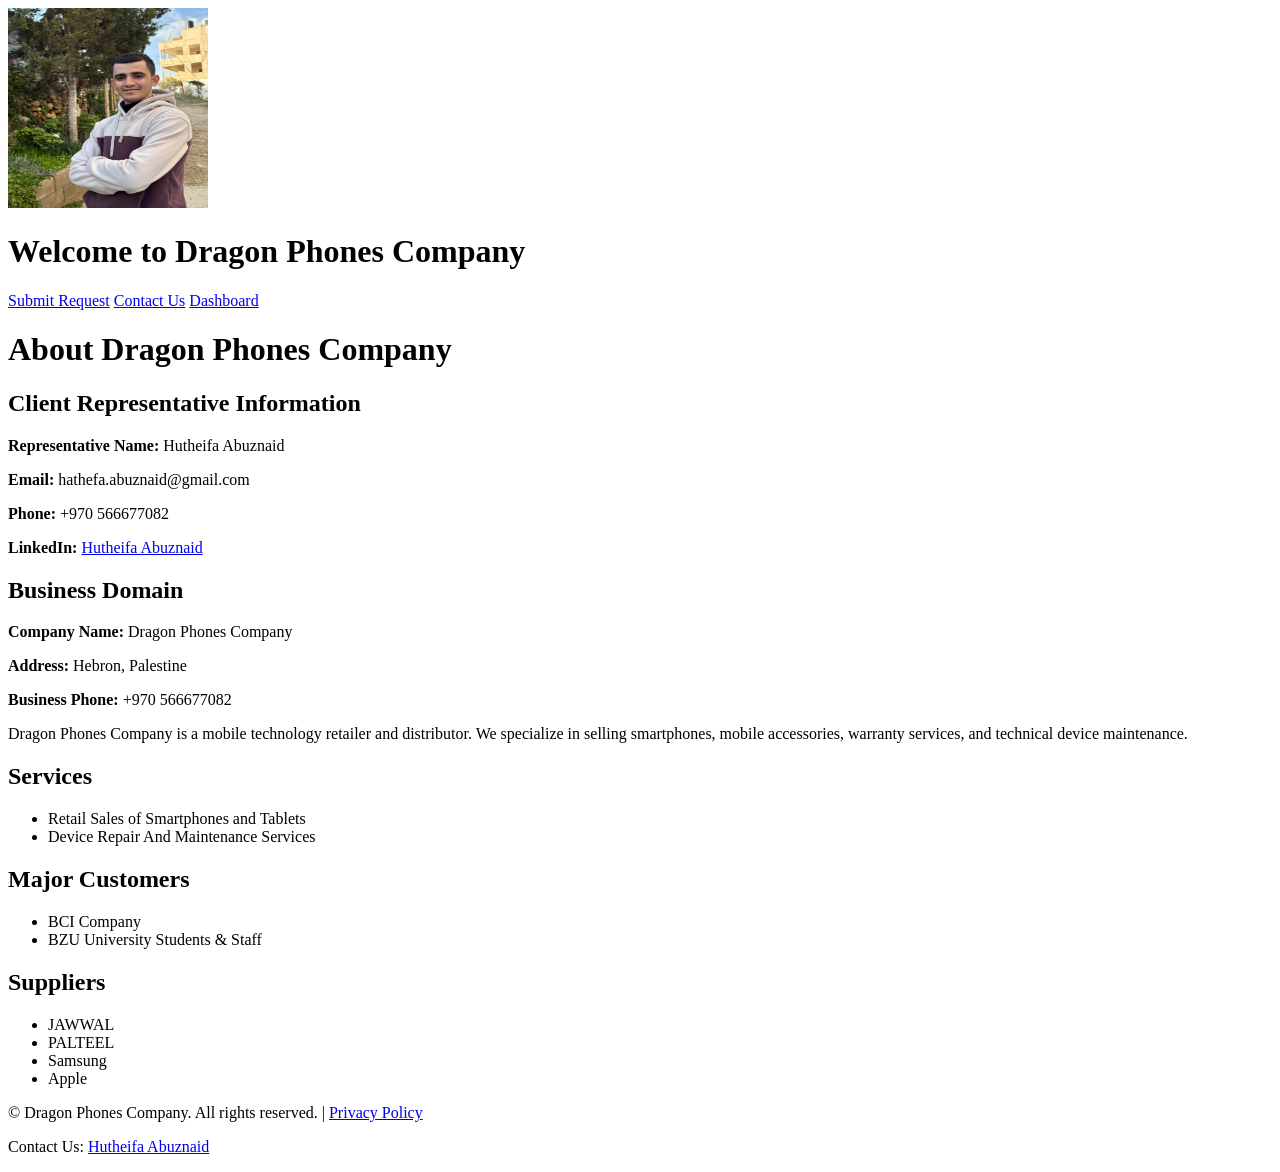
<file: ass1/index.html>
<!DOCTYPE html>
<html lang="en"> 
<head>    
    <meta charset="UTF-8">
    <title>Dragon Phones - Client Home Page</title>
</head>
    
<body>
    <header> 
        <img src="IMG_0082.jpg" height="200" width="200" alt="Dragon Phones Logo">
        <h1>Welcome to Dragon Phones Company</h1>
    </header> 

    <nav>
      
        <a href="../Submit Maintenance Request/index.html">Submit Request</a>
        <a href="../Contact Us/index.html">Contact Us</a>
        <a href="../Administrator  Dashboard/index.html"> Dashboard</a>

    </nav>

    <main>
        <h1>About Dragon Phones Company</h1>

        <section>
    <h2>Client Representative Information</h2>
    <p><strong>Representative Name:</strong> Hutheifa Abuznaid</p>
    <p><strong>Email:</strong> hathefa.abuznaid@gmail.com</p>
    <p><strong>Phone:</strong> +970 566677082</p>
    <p><strong>LinkedIn:</strong> <a href="https://www.linkedin.com/in/hutheifa-abuznaid-0116b2422/" target="_blank">Hutheifa Abuznaid</a></p>
        </section>

        <section>
        <h2>Business Domain</h2>
        <p><strong>Company Name:</strong> Dragon Phones Company</p>
        <p><strong> Address:</strong> Hebron, Palestine</p>
        <p><strong>Business Phone:</strong> +970 566677082</p>
        <p>Dragon Phones Company is a mobile technology retailer and distributor. We specialize in selling smartphones, mobile accessories, warranty services, and technical device maintenance.</p>
        </section>

        <section>
            <h2>Services </h2>
            <ul>
             <li>Retail Sales of Smartphones and Tablets</li>
             <li>Device Repair And Maintenance Services</li>
            </ul>
        </section>

        <section>
            <h2>Major Customers</h2>
            <ul>
                <li>BCI Company</li>
                <li>BZU University Students & Staff</li>
             
            </ul>
        </section>

        <section>
            <h2>Suppliers </h2>
            <ul>
            <li>JAWWAL</li>
            <li>PALTEEL</li>
            <li>Samsung</li>
            <li>Apple</li>
            </ul>
        </section>
    </main>

    <footer>
     <p>&copy; Dragon Phones Company. All rights reserved. | <a href="https://www.linkedin.com/in/hutheifa-abuznaid-0116b2422/">Privacy Policy</a></p>
     <p>Contact Us: <a href="https://www.linkedin.com/in/hutheifa-abuznaid-0116b2422/">Hutheifa Abuznaid</a></p>
    </footer>
</body>
</html>
</file>
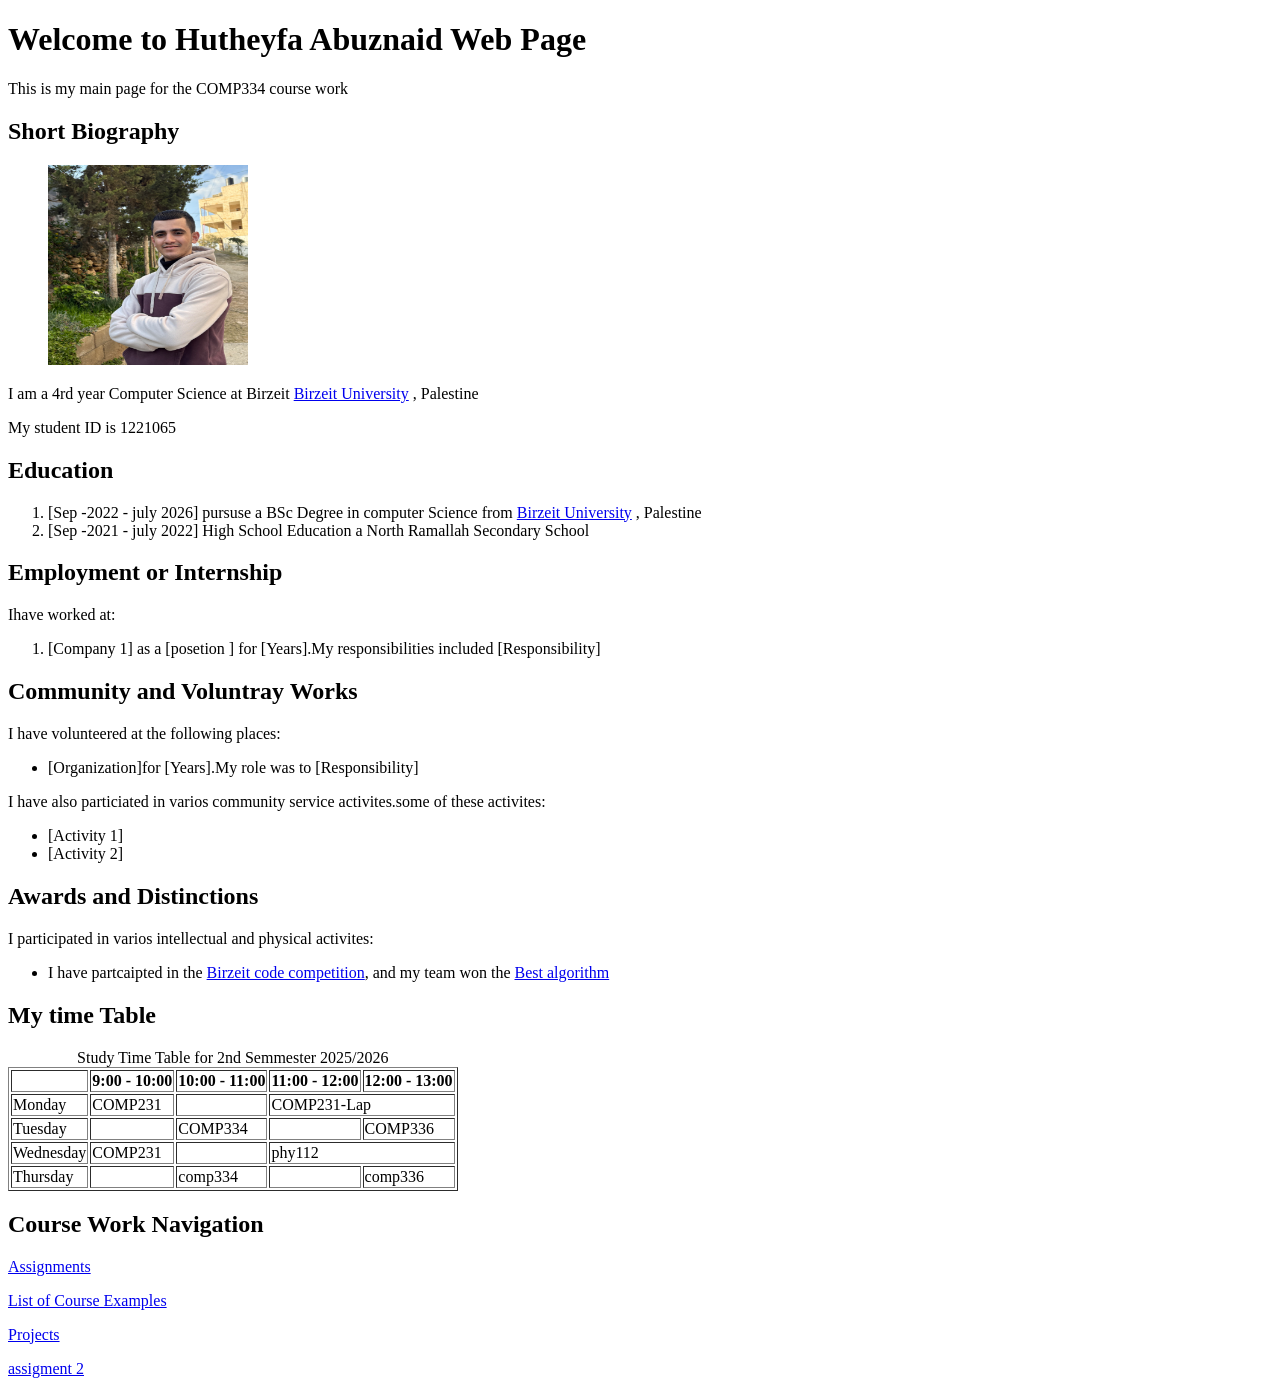
<file: web2/index.html>
<!DOCTYPE html>
<html lang="en"> 
<head>    
    <meta charset="UTF-8">
    <title>Welcome to Hutheyfa Abuznaid Web Page</title>
    </head>
  

<body>
    <header> 
          <h1>  Welcome to Hutheyfa Abuznaid Web Page </h1>
    <p> This is my main page for the COMP334 course work</p>
    </header>
    <h2> Short Biography </h2>
    <figure>
        <img src="IMG_0082.jpg" width="200" height="200">
    </figure>
    <p> I am a 4rd year Computer Science at Birzeit <a href="https://www.birzeit.edu">Birzeit University</a> , Palestine </p>
    <p> My student ID is 1221065 </p>
<h2>Education</h2>
<ol>
    <li> [Sep -2022 - july 2026] pursuse  a BSc Degree in computer Science from  <a href="https://www.birzeit.edu">Birzeit University</a> , Palestine </li>
    <li> [Sep -2021 - july 2022] High School Education a North Ramallah Secondary School </li>
</ol>
<h2> Employment or Internship </h2>
<p> Ihave worked at:</p>
<ol>
    <li> [Company 1] as a [posetion ] for [Years].My responsibilities included [Responsibility] </li>
</ol>

<h2>Community and Voluntray Works</h2>
<p> I have volunteered at the following places:</p>
<ul>
    <li> [Organization]for [Years].My role was to [Responsibility] </li>
</ul>
<p>
    I have also particiated in varios community service activites.some of these activites:
 </p>
 <ul>
    <li> [Activity 1]</li>
    <li> [Activity 2]</li>
 </ul>

    <h2>Awards and Distinctions</h2>
    <p>I participated in varios intellectual and physical activites:</p>
    <ul>
        <li> I have partcaipted in the <a href="  https://www.linkedin.com/in/hutheifa-abuznaid-0116b2422/">Birzeit code competition</a>, and my team won the <a href="  https://www.linkedin.com/in/hutheifa-abuznaid-0116b2422/">Best algorithm</a></li>
    </ul>
    <h2>My time Table</h2>
   <table border="1">
       <caption> 
        Study Time Table for 2nd Semmester 2025/2026
        </caption>
         
      <thead>
        <tr>
            <th>    </th>
            <th>9:00 - 10:00   </th>
            <th>10:00 - 11:00  </th>
            <th>11:00 - 12:00  </th>
            <th>12:00 - 13:00  </th>
        </tr>
        </thead>
        <tbody>
        <tr>
            
            <td>Monday</td>
            <td>COMP231</td>
            <td></td>
            <td colspan="2">COMP231-Lap </td>
        </tr>
        <tr>
            <td>Tuesday</td>
            <td></td>
            <td>COMP334</td>
            <td></td>
            <td>COMP336</td>
        </tr>
        <tr>
            <td>Wednesday</td>
            <td>COMP231</td>
                        <td></td>

            <td colspan="2">phy112 </td>
        </tr>
        <tr>
            <td>Thursday</td>
            <td></td>
            <td>comp334</td>
            <td></td>
            <td>comp336</td>
        </tr>
        </tbody>
  </table>
  <h2>  Course Work Navigation </h2>
  <p>
  <a href="./ass1/index.html">Assignments </a>
  </p>
  <p>
  <a href="./example">List of Course Examples</a>
  </p>
  <p>
  <a href="  https://www.linkedin.com/in/hutheifa-abuznaid-0116b2422/">Projects</a>
  </p>
  <p>   
    <a href="./ticketsys.php">assigment 2</a>
  </p>

</body>
</html>
</file>
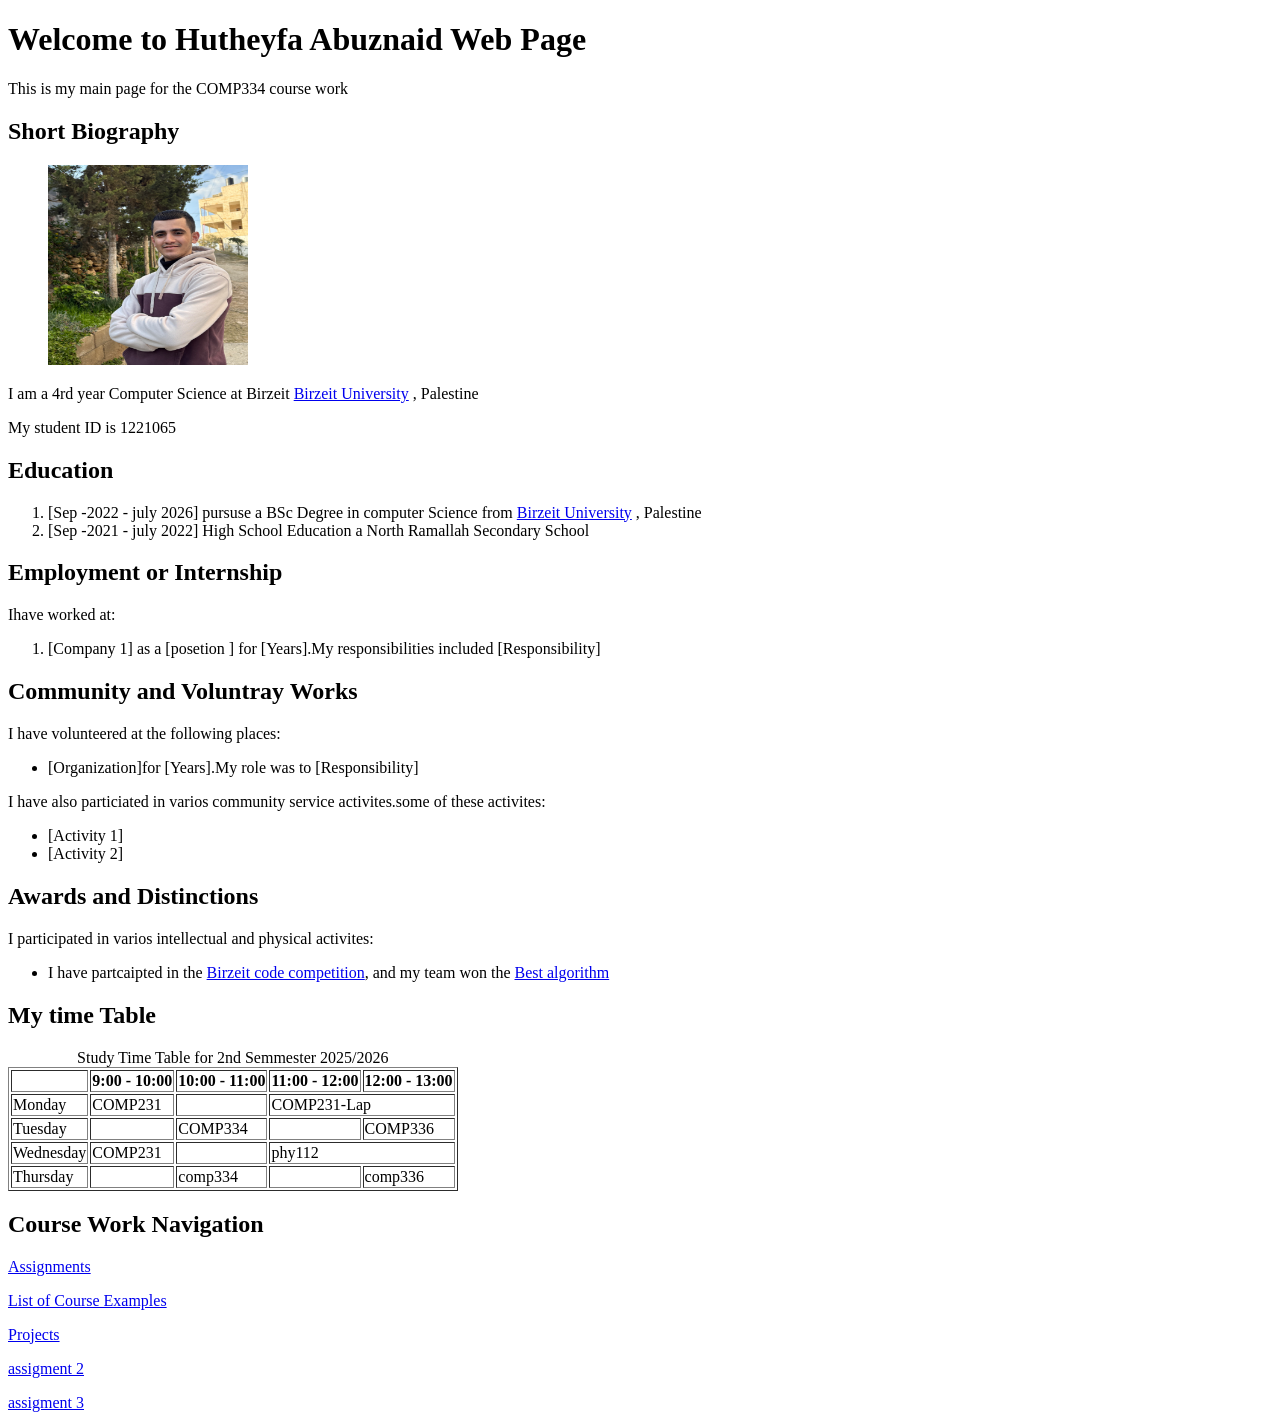
<file: web3/index.html>
<!DOCTYPE html>
<html lang="en"> 
<head>    
    <meta charset="UTF-8">
    <title>Welcome to Hutheyfa Abuznaid Web Page</title>
    </head>
  

<body>
    <header> 
          <h1>  Welcome to Hutheyfa Abuznaid Web Page </h1>
    <p> This is my main page for the COMP334 course work</p>
    </header>
    <h2> Short Biography </h2>
    <figure>
        <img src="IMG_0082.jpg" width="200" height="200">
    </figure>
    <p> I am a 4rd year Computer Science at Birzeit <a href="https://www.birzeit.edu">Birzeit University</a> , Palestine </p>
    <p> My student ID is 1221065 </p>
<h2>Education</h2>
<ol>
    <li> [Sep -2022 - july 2026] pursuse  a BSc Degree in computer Science from  <a href="https://www.birzeit.edu">Birzeit University</a> , Palestine </li>
    <li> [Sep -2021 - july 2022] High School Education a North Ramallah Secondary School </li>
</ol>
<h2> Employment or Internship </h2>
<p> Ihave worked at:</p>
<ol>
    <li> [Company 1] as a [posetion ] for [Years].My responsibilities included [Responsibility] </li>
</ol>

<h2>Community and Voluntray Works</h2>
<p> I have volunteered at the following places:</p>
<ul>
    <li> [Organization]for [Years].My role was to [Responsibility] </li>
</ul>
<p>
    I have also particiated in varios community service activites.some of these activites:
 </p>
 <ul>
    <li> [Activity 1]</li>
    <li> [Activity 2]</li>
 </ul>

    <h2>Awards and Distinctions</h2>
    <p>I participated in varios intellectual and physical activites:</p>
    <ul>
        <li> I have partcaipted in the <a href="  https://www.linkedin.com/in/hutheifa-abuznaid-0116b2422/">Birzeit code competition</a>, and my team won the <a href="  https://www.linkedin.com/in/hutheifa-abuznaid-0116b2422/">Best algorithm</a></li>
    </ul>
    <h2>My time Table</h2>
   <table border="1">
       <caption> 
        Study Time Table for 2nd Semmester 2025/2026
        </caption>
         
      <thead>
        <tr>
            <th>    </th>
            <th>9:00 - 10:00   </th>
            <th>10:00 - 11:00  </th>
            <th>11:00 - 12:00  </th>
            <th>12:00 - 13:00  </th>
        </tr>
        </thead>
        <tbody>
        <tr>
            
            <td>Monday</td>
            <td>COMP231</td>
            <td></td>
            <td colspan="2">COMP231-Lap </td>
        </tr>
        <tr>
            <td>Tuesday</td>
            <td></td>
            <td>COMP334</td>
            <td></td>
            <td>COMP336</td>
        </tr>
        <tr>
            <td>Wednesday</td>
            <td>COMP231</td>
                        <td></td>

            <td colspan="2">phy112 </td>
        </tr>
        <tr>
            <td>Thursday</td>
            <td></td>
            <td>comp334</td>
            <td></td>
            <td>comp336</td>
        </tr>
        </tbody>
  </table>
  <h2>  Course Work Navigation </h2>
  <p>
  <a href="./ass1/index.html">Assignments </a>
  </p>
  <p>
  <a href="./example">List of Course Examples</a>
  </p>
  <p>
  <a href="  https://www.linkedin.com/in/hutheifa-abuznaid-0116b2422/">Projects</a>
  </p>
  <p>   
    <a href="./ticketsys.php">assigment 2</a>
  </p>
<p>   
    <a href="./ticketsys.php">assigment 3</a>
  </p>
</body>
</html>
</file>
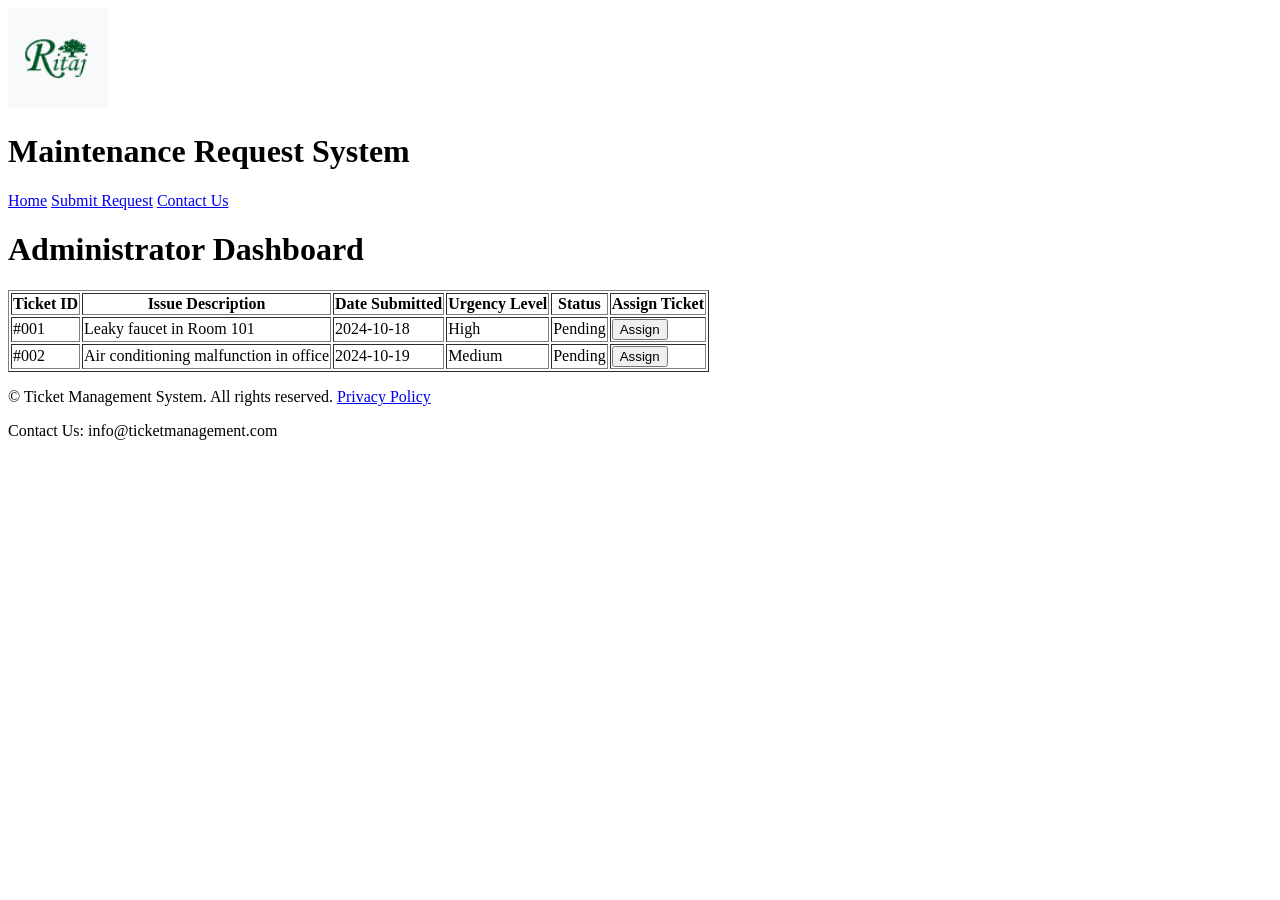
<file: ass1/Administrator  Dashboard/index.html>
<!DOCTYPE html>
<html lang="en"> 
<head>    
    <meta charset="UTF-8">
    <title>Maintenance Request System - Administrator Dashboard</title>
</head>
    
<body>
    <header> 
        <img src="Screenshot 2026-08-09 235804.png" height="100" width="100" alt="Maintenance Request System Logo">
        <h1>Maintenance Request System</h1>
    </header> 

    <nav>
        <a href="../index.html">Home</a>
        <a href="../Submit Maintenance Request/index.html">Submit Request</a>
        <a href="../Contact Us/index.html">Contact Us</a>
    </nav>

    <main>
        <h1>Administrator Dashboard</h1>
        <table border="1">
      <thead>
        <tr>
        <th>Ticket ID</th>
        <th>Issue Description</th>
        <th>Date Submitted</th>
        <th>Urgency Level</th>
        <th>Status</th>
        <th>Assign Ticket</th>
                </tr>
        </thead>
            <tbody>
            <tr>
             <td>#001</td>
            <td>Leaky faucet in Room 101</td>
            <td>2024-10-18</td>
            <td>High</td>
            <td>Pending</td>
            <td>
            <button type="button">Assign</button>
           </td>
            </tr>
             <tr>
            <td>#002</td>
            <td>Air conditioning malfunction in office</td>
            <td>2024-10-19</td>
            <td>Medium</td>
            <td>Pending</td>
                    <td>
                        <button type="button">Assign</button>
                    </td>
                </tr>
            </tbody>
        </table>
    </main>

    <footer>
        <p>&copy; Ticket Management System. All rights reserved. <a href=" https://www.linkedin.com/in/hutheifa-abuznaid-0116b2422/"">Privacy Policy</a></p>
        <p>Contact Us: info@ticketmanagement.com</p>
    </footer>
</body>
</html>
</file>
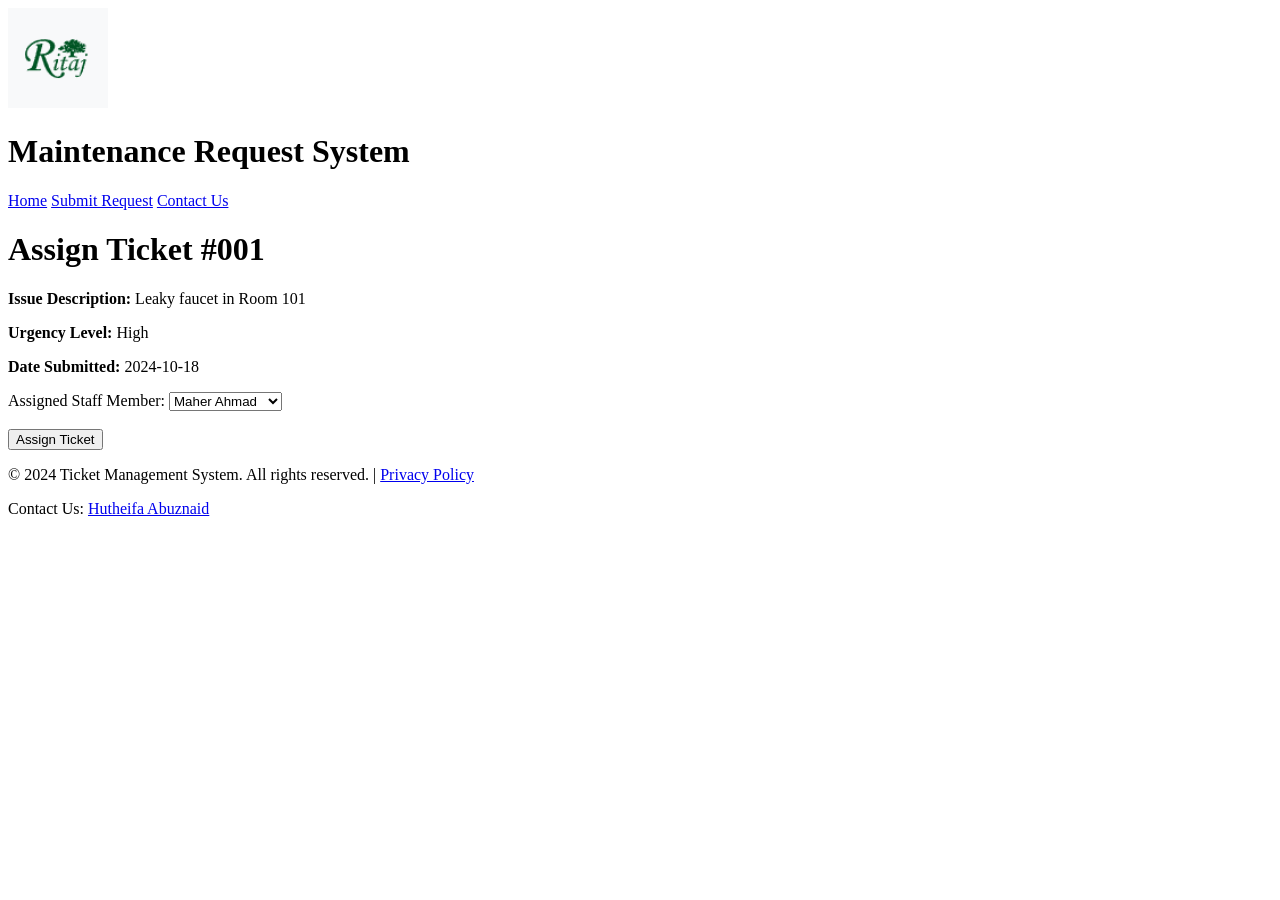
<file: ass1/assign 1/index.html>
<!DOCTYPE html>
<html lang="en"> 
<head>    
    <meta charset="UTF-8">
    <title>Maintenance Request System - Assign Ticket #001</title>
</head>    
<body>
    <header> 
        <img src="Screenshot 2026-08-09 235804.png" height="100" width="100" alt="Maintenance Request System Logo">
        <h1>Maintenance Request System</h1>
    </header> 

  <nav>
        <a href="../index.html">Home</a>
        <a href="../Submit Maintenance Request/index.html">Submit Request</a>
        <a href="../Contact Us/index.html">Contact Us</a>
    </nav>

    <main>
        <h1>Assign Ticket #001</h1>
        <p><strong>Issue Description:</strong> Leaky faucet in Room 101</p>
        <p><strong>Urgency Level:</strong> High</p>
        <p><strong>Date Submitted:</strong> 2024-10-18</p>

        <form action=" http://fakhalil.studentprojects.ritaj.ps/util/process.php" method="post">
            <label for="staff-select">Assigned Staff Member:</label>
            <select name="assigned_staff" id="staff-select" required>
                <option value="staff1">Maher Ahmad</option>
                <option value="staff2">Staff Member 2</option>
                <option value="staff3">Staff Member 3</option>
            </select>
            <br><br>
            <button type="submit">Assign Ticket</button>
        </form>
    </main>

    <footer>
        <p>&copy; 2024 Ticket Management System. All rights reserved. | <a href=" https://www.linkedin.com/in/hutheifa-abuznaid-0116b2422/"">Privacy Policy</a></p>
        <p>Contact Us:  <a href=" https://www.linkedin.com/in/hutheifa-abuznaid-0116b2422/"">Hutheifa Abuznaid</a></p></p>
    </footer>
</body>
</html>
</file>
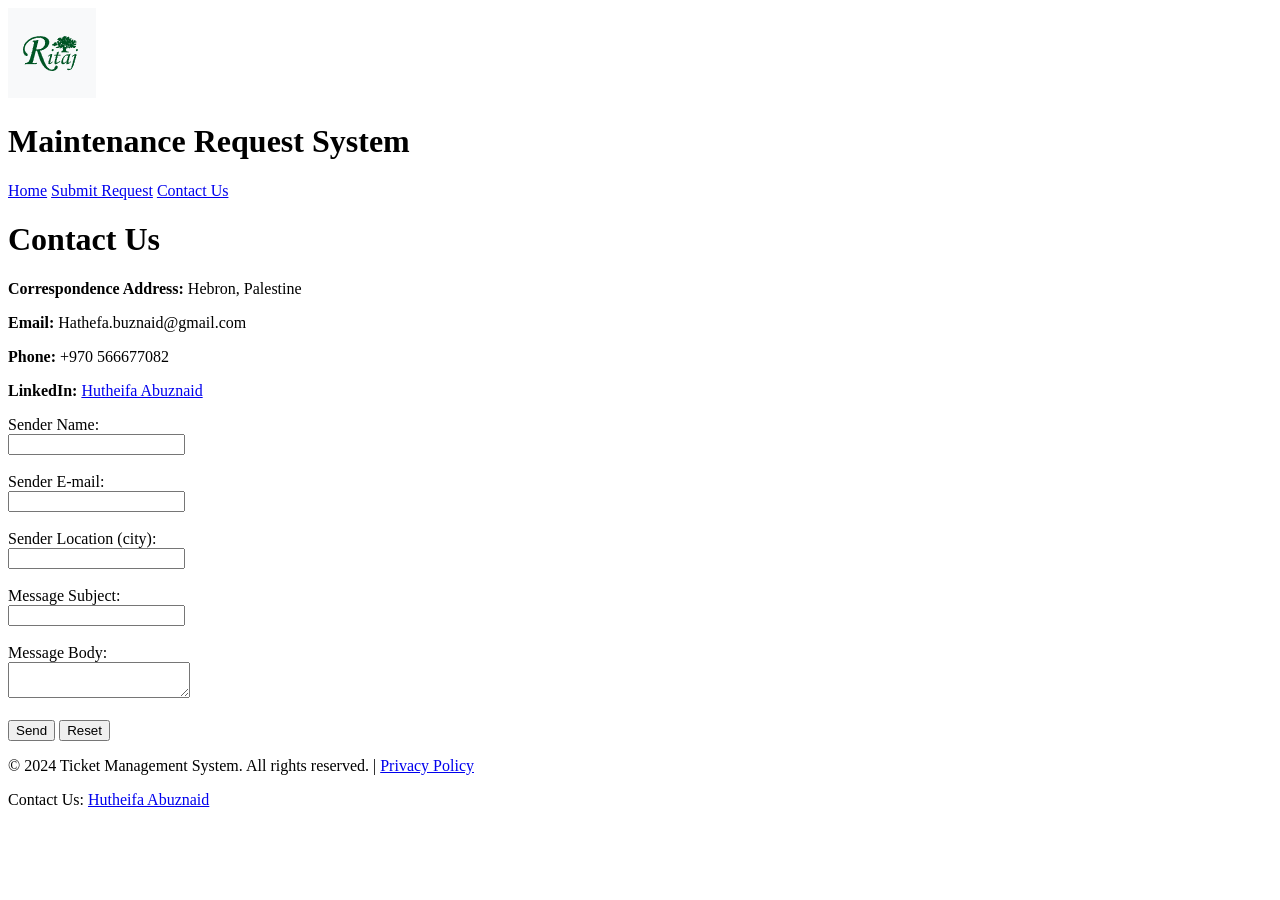
<file: ass1/Contact Us/index.html>
<!DOCTYPE html>
<html lang="en"> 
<head>    
    <meta charset="UTF-8">
    <title>Maintenance Request System - Contact Us</title>
</head>
    
<body>
    <header> 
        <img src="Screenshot 2026-08-09 235804.png" >
        <h1>Maintenance Request System</h1>
    </header> 

    <nav>
        
        <a href="../index.html">Home</a>
        <a href="../Submit Maintenance Request/index.html">Submit Request</a>
        <a href="../Contact Us/index.html">Contact Us</a>
        
    </nav>

    <main>
        <h1>Contact Us</h1>
        
        <section class="contact-info">
            <p><strong>Correspondence Address:</strong> Hebron, Palestine</p>
            <p><strong>Email:</strong> Hathefa.buznaid@gmail.com</p>
            <p><strong>Phone:</strong> +970 566677082</p>
            <p><strong>LinkedIn:</strong> <a href="https://www.linkedin.com/in/hutheifa-abuznaid-0116b2422/" target="_blank">Hutheifa Abuznaid</a></p>
        </section>

        <form action="http://fakhalil.studentprojects.ritaj.ps/util/process.php" method="post ">
            <label for="sender-name">Sender Name:</label><br>
            <input type="text" id="sender-name" name="sender_name" required><br><br>

            <label for="sender-email">Sender E-mail:</label><br>
            <input type="email" id="sender-email" name="sender_email" required><br><br>

            <label for="sender-location">Sender Location (city):</label><br>
            <input type="text" id="sender-location" name="sender_location" required><br><br>

            <label for="message-subject">Message Subject:</label><br>
            <input type="text" id="message-subject" name="message_subject" required><br><br>

            <label for="message-body">Message Body:</label><br>
            <textarea id="message-body" name="message_body" required></textarea><br><br>

            <input type="submit" value="Send">
            <input type="reset" value="Reset">
        </form>
    </main>
</body>
 <footer>
        <p>&copy; 2024 Ticket Management System. All rights reserved. | <a href=" https://www.linkedin.com/in/hutheifa-abuznaid-0116b2422/"">Privacy Policy</a></p>
        <p>Contact Us:  <a href=" https://www.linkedin.com/in/hutheifa-abuznaid-0116b2422/"">Hutheifa Abuznaid</a></p></p>
    </footer>
</html>
</file>
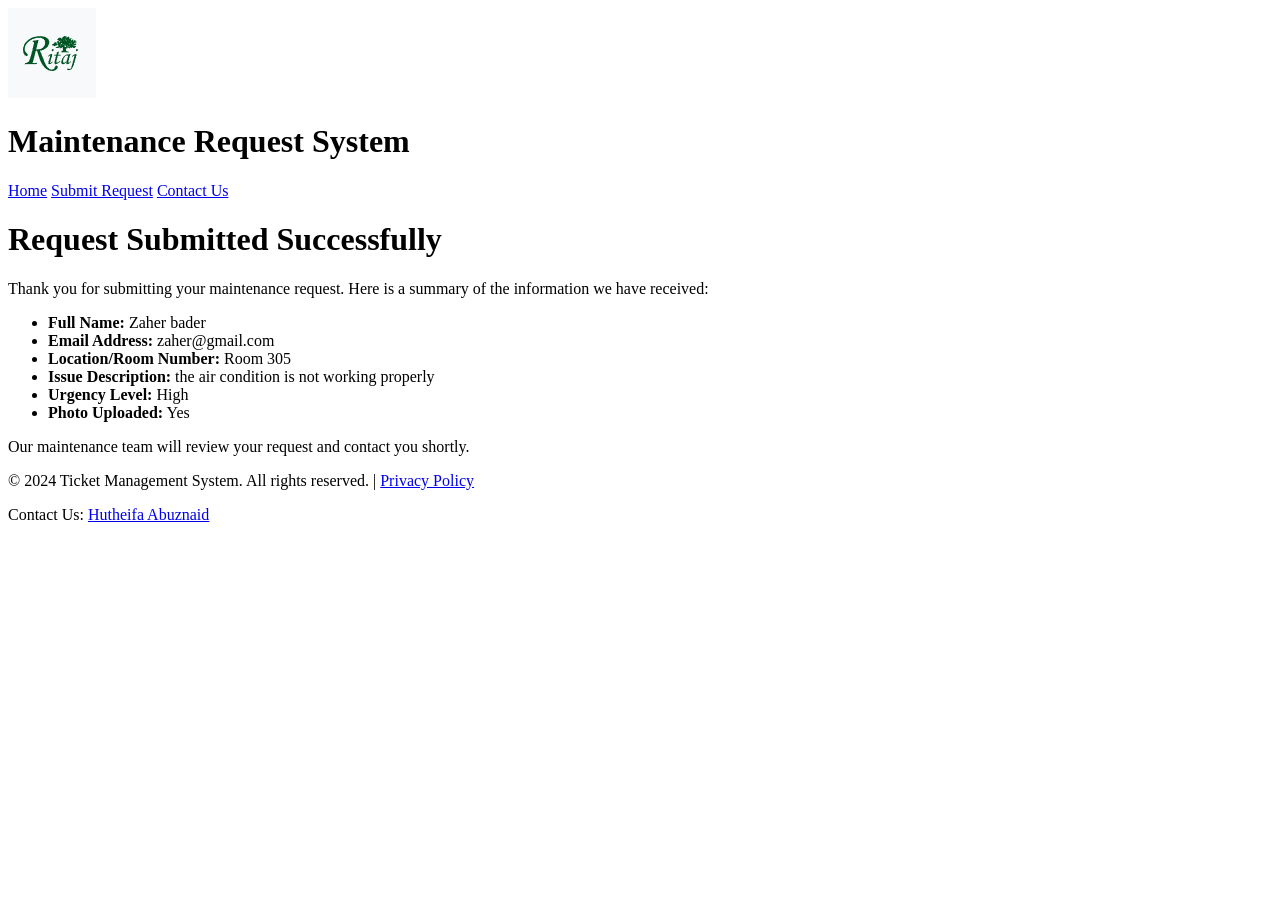
<file: ass1/Request Submitted Successfully/index.html>
<!DOCTYPE html>
<html lang="en"> 
<head>    
    <meta charset="UTF-8">
    <title>Maintenance Request System - Request Confirmation</title>
</head>
    
<body>
    <header> 
        <img src="Screenshot 2026-08-09 235804.png" >
        <h1>Maintenance Request System</h1>
    </header> 

    <nav>
        <a href="../index.html">Home</a>
        <a href="../Submit Maintenance Request/index.html">Submit Request</a>
        <a href="../Contact Us/index.html">Contact Us</a>
    </nav>

    <main>
        <h1>Request Submitted Successfully</h1>
        <p>Thank you for submitting your maintenance request. Here is a summary of the information we have received:</p>
            
        <ul>
            <li><strong>Full Name:</strong> Zaher bader</li>
            <li><strong>Email Address:</strong> zaher@gmail.com</li>
            <li><strong>Location/Room Number:</strong> Room 305</li>
            <li><strong>Issue Description:</strong> the air condition is not working properly</li>
            <li><strong>Urgency Level:</strong> High</li>
            <li><strong>Photo Uploaded:</strong> Yes</li>
        </ul>

        <p>Our maintenance team will review your request and contact you shortly.</p>
    </main>

   <footer>
        <p>&copy; 2024 Ticket Management System. All rights reserved. | <a href=" https://www.linkedin.com/in/hutheifa-abuznaid-0116b2422/"">Privacy Policy</a></p>
        <p>Contact Us:  <a href=" https://www.linkedin.com/in/hutheifa-abuznaid-0116b2422/"">Hutheifa Abuznaid</a></p></p>
    </footer>
</body>
</html>
</file>
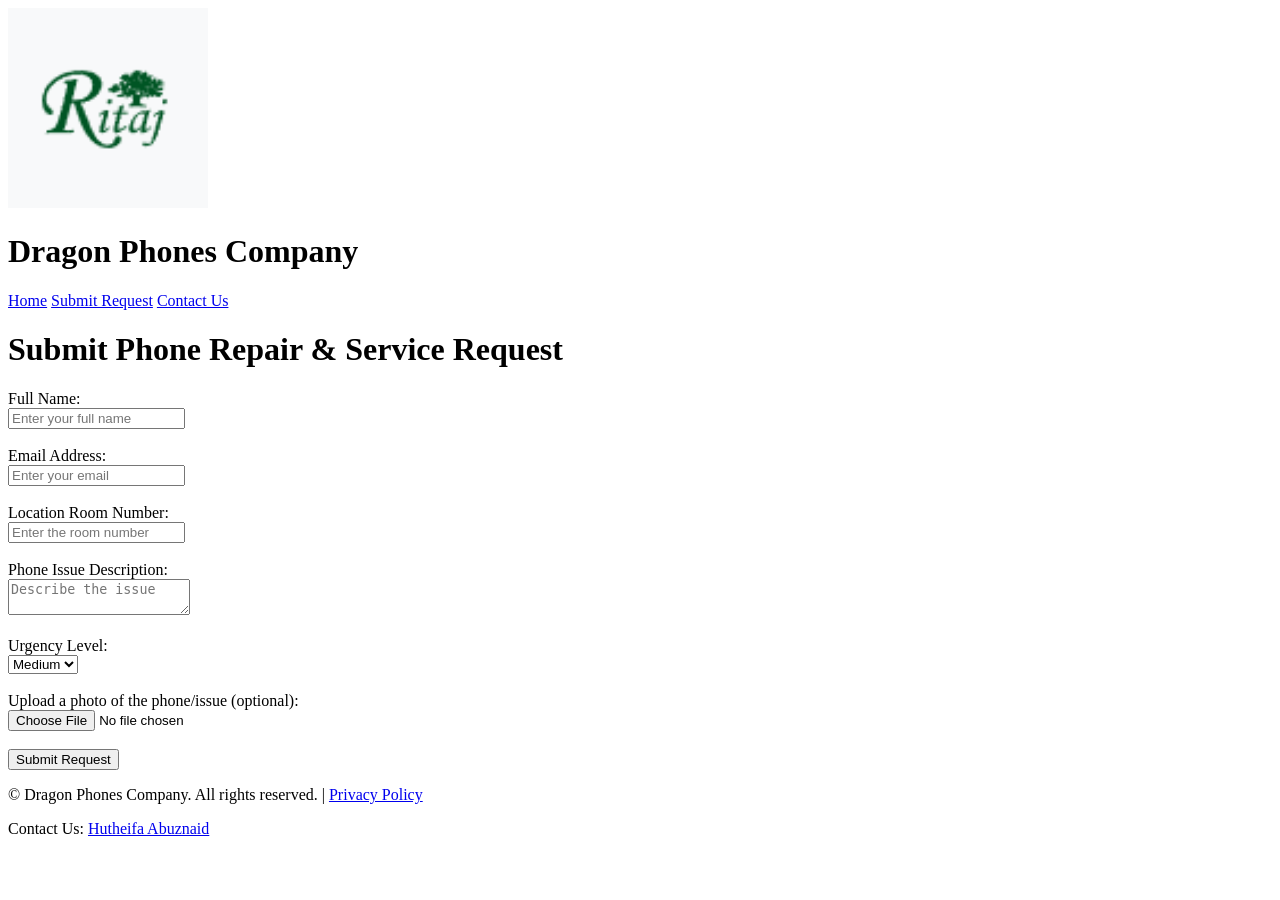
<file: ass1/Submit Maintenance Request/index.html>
<!DOCTYPE html>
<html lang="en"> 
<head>    
    <meta charset="UTF-8">
    <title>Dragon Phones - Submit Service Request</title>
</head>
    
<body>
    <header> 
        <img src="Screenshot 2026-08-09 235804.png" width="200" height="200" alt="Dragon Phones Logo">
        <h1>Dragon Phones Company</h1>
    </header> 

    <nav>
         <a href="../index.html">Home</a>
        <a href="../Submit Maintenance Request/index.html">Submit Request</a>
        <a href="../Contact Us/index.html">Contact Us</a>
      
    </nav>

    <main>
        <h1>Submit Phone Repair & Service Request</h1>

        <form action="http://fakhalil.studentprojects.ritaj.ps/util/process.php" method="post" >
            <label for="full-name">Full Name:</label><br>
            <input type="text" id="full-name" name="full_name" placeholder="Enter your full name" required><br><br>

            <label for="email">Email Address:</label><br>
            <input type="email" id="email" name="email" placeholder="Enter your email" required><br><br>

            <label for="location">Location Room Number:</label><br>
            <input type="text" id="location" name="location" placeholder="Enter the room number" required><br><br>

            <label for="issue">Phone Issue Description:</label><br>
            <textarea id="issue" name="issue_description" placeholder="Describe the issue" rows="2" cols="20" required></textarea><br><br>

            <label for="urgency">Urgency Level:</label><br>
            <select id="urgency" name="urgency_level">
                <option value="low">Low</option>
                <option value="medium" selected>Medium</option>
                <option value="high">High</option>
            </select><br><br>

            <label for="photo">Upload a photo of the phone/issue (optional):</label><br>
            <input type="file" id="photo" name="issue_photo" accept="image/*"><br><br>

            <button type="submit">Submit Request</button>
           
        </form>
    </main>

    <footer>
        <p>&copy; Dragon Phones Company. All rights reserved. | <a href="https://www.linkedin.com/in/hutheifa-abuznaid-0116b2422/">Privacy Policy</a></p>
        <p>Contact Us: <a href="https://www.linkedin.com/in/hutheifa-abuznaid-0116b2422/">Hutheifa Abuznaid</a></p>
    </footer>
</body>
</html>
</file>
